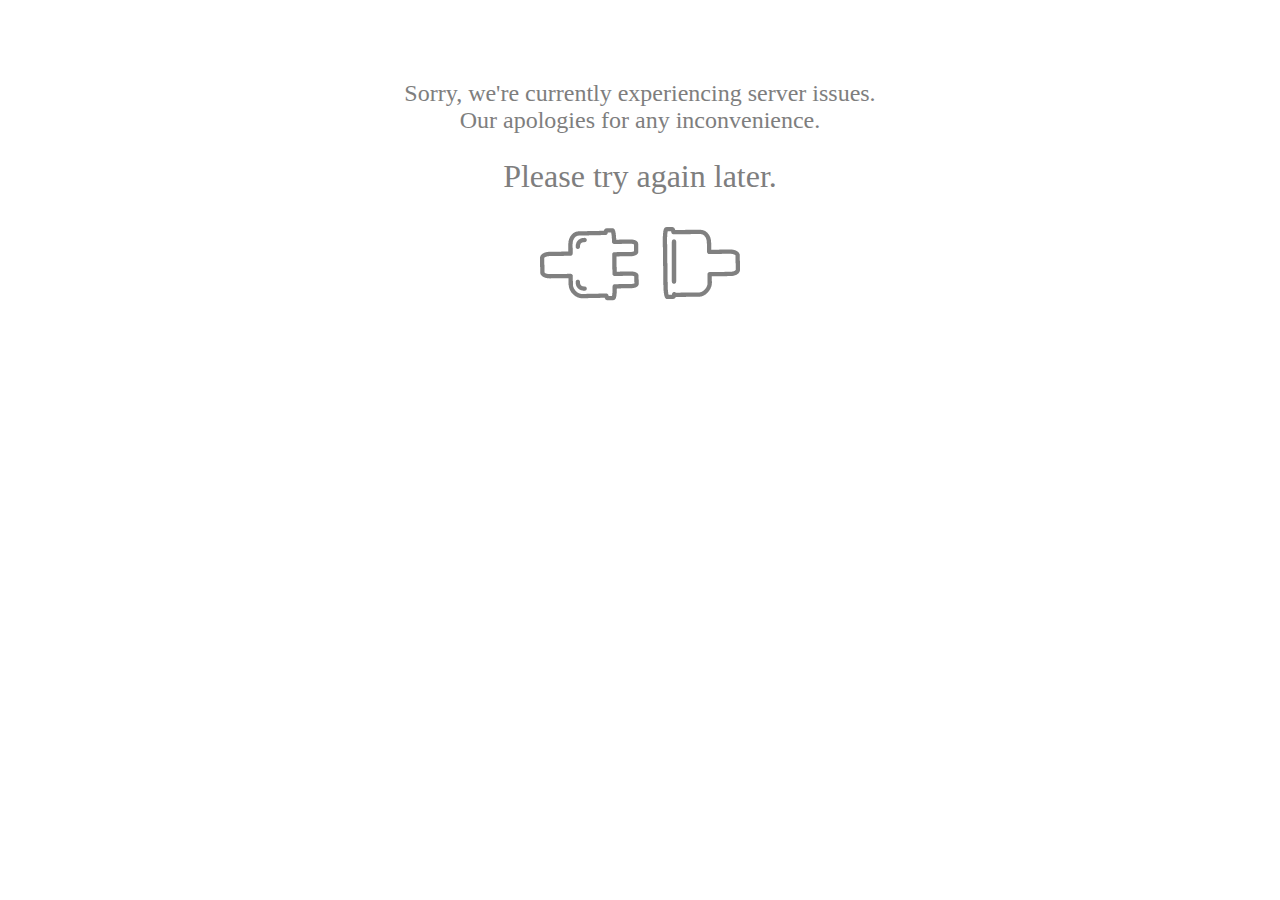
<file: generalError.html>
<html>
<body>

<center>

<p style="margin-top:80px;color:#7e7e7e;font-size:1.5em">
Sorry, we're currently experiencing server issues.<br>
Our apologies for any inconvenience.
</p>

<p style="margin-top:20px;color:#7e7e7e;font-size:2em">
Please try again later.
</p>

<p>
	<a href="admin.html"><img src="img/generalError.png"></a>
</p>

</center>


</body>
</html>
</file>
